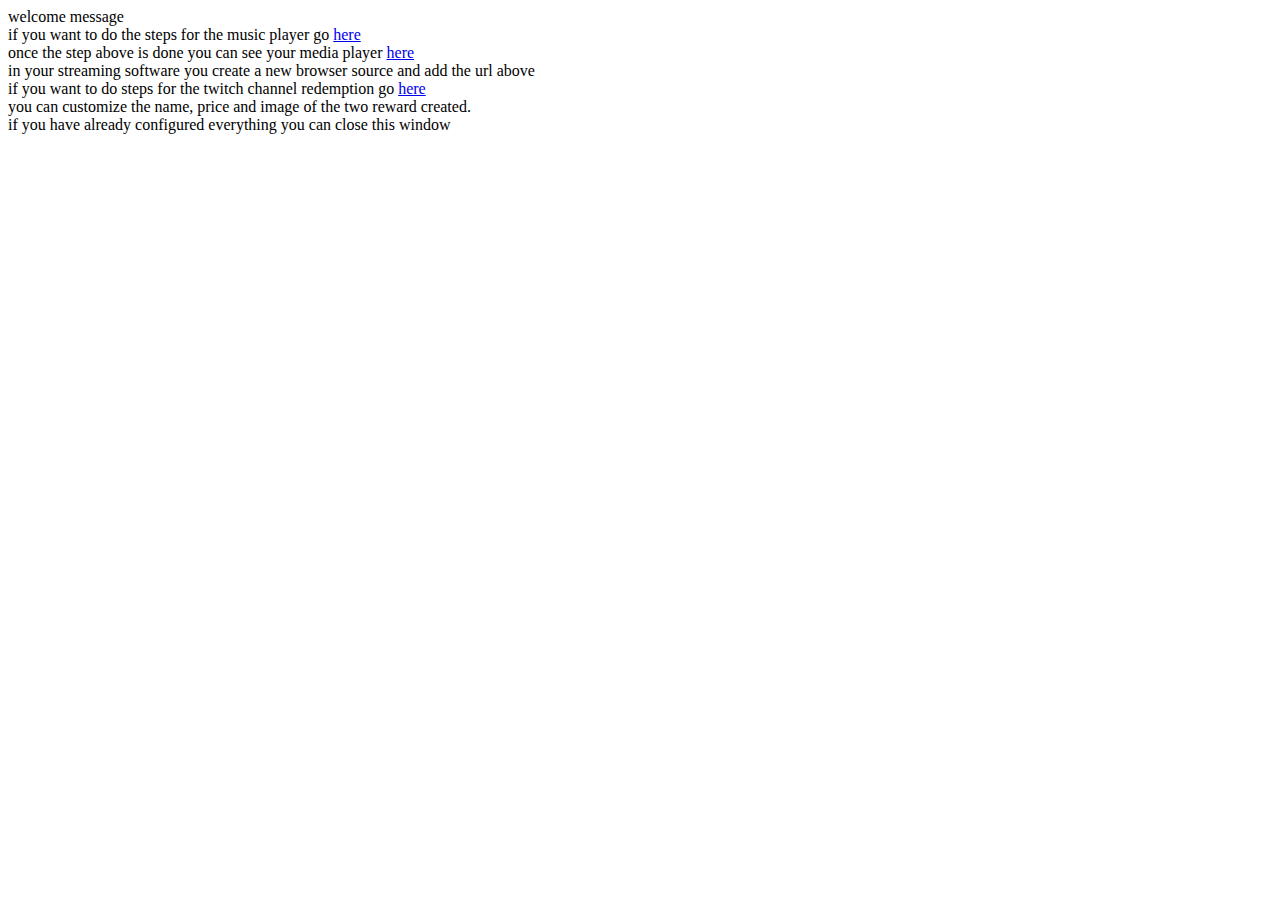
<file: home.html>
<!DOCTYPE html>
<html lang="en">
<head>
    <meta charset="UTF-8">
    <title>Title</title>
</head>
<body>
welcome message <br>

if you want to do the steps for the music player go  <a href="http://localhost:8080/spotify">here</a> <br>

once the step above is done you can see your media player <a href="http://localhost:8080/index.html">here</a>
<br>
in your streaming software you create a new browser source and add the url above
<br>


if you want to do steps for the twitch channel redemption go  <a href="http://localhost:8080/twitch">here</a>
<br>
you can customize the name, price and image of the two reward created.
<br>
if you have already configured everything you can close this window
</body>
</html>
</file>
